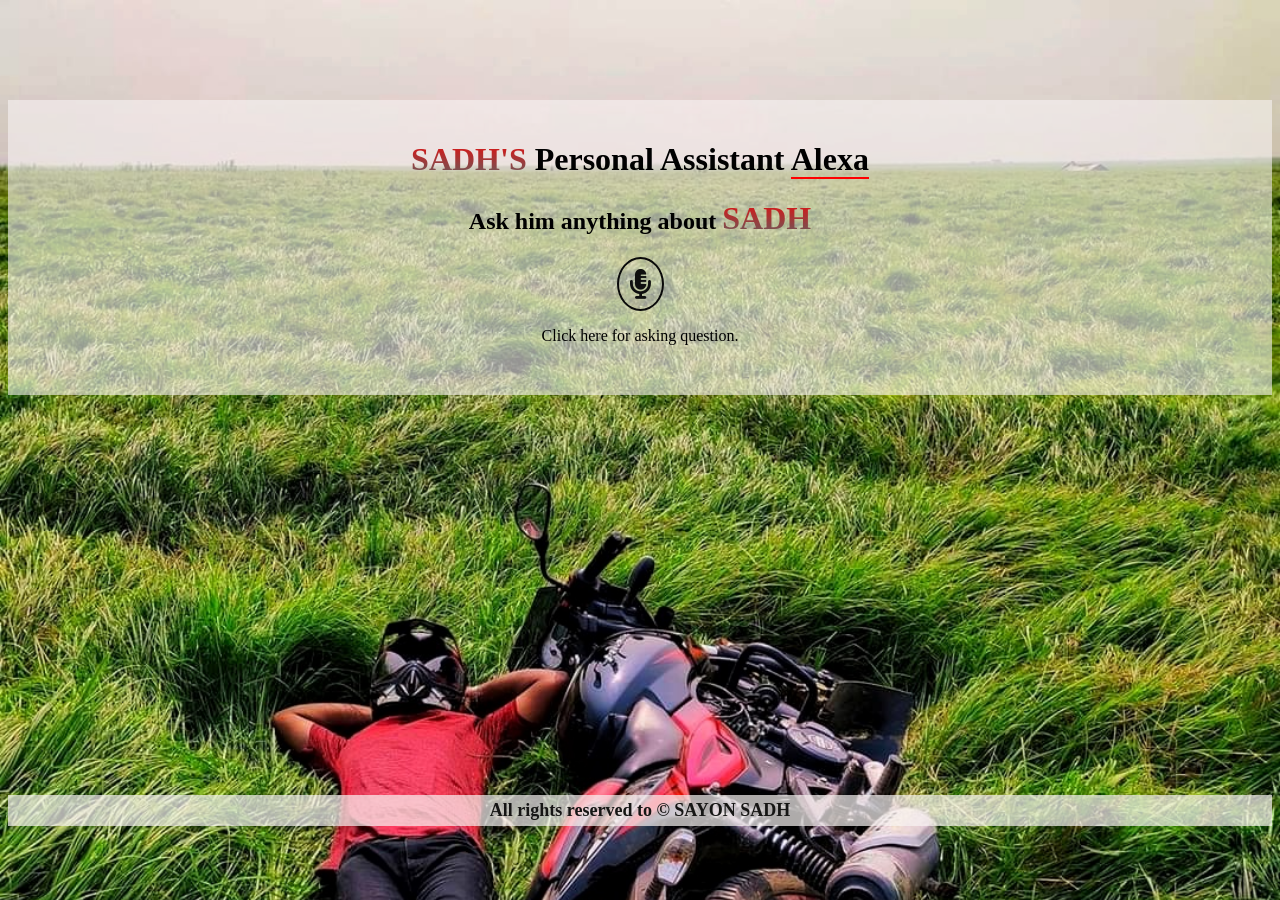
<file: index.html>
<!DOCTYPE html>
<html lang="en">
<head>
    <meta charset="UTF-8">
    <meta http-equiv="X-UA-Compatible" content="IE=edge">
    <meta name="viewport" content="width=device-width, initial-scale=1.0">
    <title>My Personal Alexa</title>

    <!-- external css link  -->
    <link rel="stylesheet" href="tutorial.css">

    <!-- font awesome cdn link  -->
    <link rel="stylesheet" href="https://cdnjs.cloudflare.com/ajax/libs/font-awesome/6.1.1/css/all.min.css" integrity="sha512-KfkfwYDsLkIlwQp6LFnl8zNdLGxu9YAA1QvwINks4PhcElQSvqcyVLLD9aMhXd13uQjoXtEKNosOWaZqXgel0g==" crossorigin="anonymous" referrerpolicy="no-referrer" />

</head>
<body>
    <div class="container">
        <h1><span class="myName" >SADH'S</span> Personal Assistant <span class="assistant" >Alexa</span></h1>
        <h2>Ask him anything about <span class="myName" >SADH</span></h2>
        <i onclick="recognition.start()" class="fa-solid fa-microphone-lines"></i>
        <p>Click here for asking question.</p>
        <h2 id="voiceInput" ></h2>
        <h3 id="voiceOutput" ></h3>
    </div>

    <p class="copyright" >All rights reserved to &copy; SAYON SADH</p>
 

    <!-- js file link  -->
    <script src="tutorial.js" ></script>

</body>
</html>
</file>
<file: tutorial.css>
body{
    background-image: url(/image/my-image.jpeg);
    background-repeat: no-repeat;
    background-size: 100% ; 
    /* height: 100vh; */
    text-align: center;
    align-items: center;
    justify-content: center;
    justify-items: center;
}








.container{
    text-align: center;
    margin-top: 100px;
    background: rgba(248, 244, 243, 0.6);

    /* opacity: 0.5; */
    padding: 20px;
}




i{
    font-size: 30px;
    border: 2px solid rgb(10, 10, 10);
    color: rgb(15, 15, 15);
    border-radius: 50%;
    transition: background 0.5s;
    padding: 10px;
    opacity: 1;
}
i:hover{
    border: 2px solid rgb(247, 20, 20);
    color: rgb(240, 85, 85);
    cursor: pointer;
}
#voiceInput{
    color: rgb(0, 68, 255);
    font-size: 30px;
}
#voiceOutput{
    color: rgb(3, 3, 3);
    font-size: 30px;
}
.myName{
    font-size: 32px;
    font-weight: 600;
    background: -webkit-linear-gradient(rgb(233, 12, 12), rgb(99, 94, 94));
    -webkit-background-clip: text;
    -webkit-text-fill-color: transparent;
    opacity: 1;
}
.assistant{
    border-bottom: 2px solid red;
    opacity: 1;
}

.copyright{
    margin-top: 400px;
    color: rgb(22, 22, 21);
    font-size: large;
    font-weight: 700;
    /* background-color: rgb(255, 255, 255); */
    background: rgba(248, 244, 243, 0.7);
    /* width: 30%;
    height: 20px; */
    padding: 5px;
    /* display: flex;*/
    justify-items: center; 
     align-items: center; 
     text-align: center; 
}
</file>
